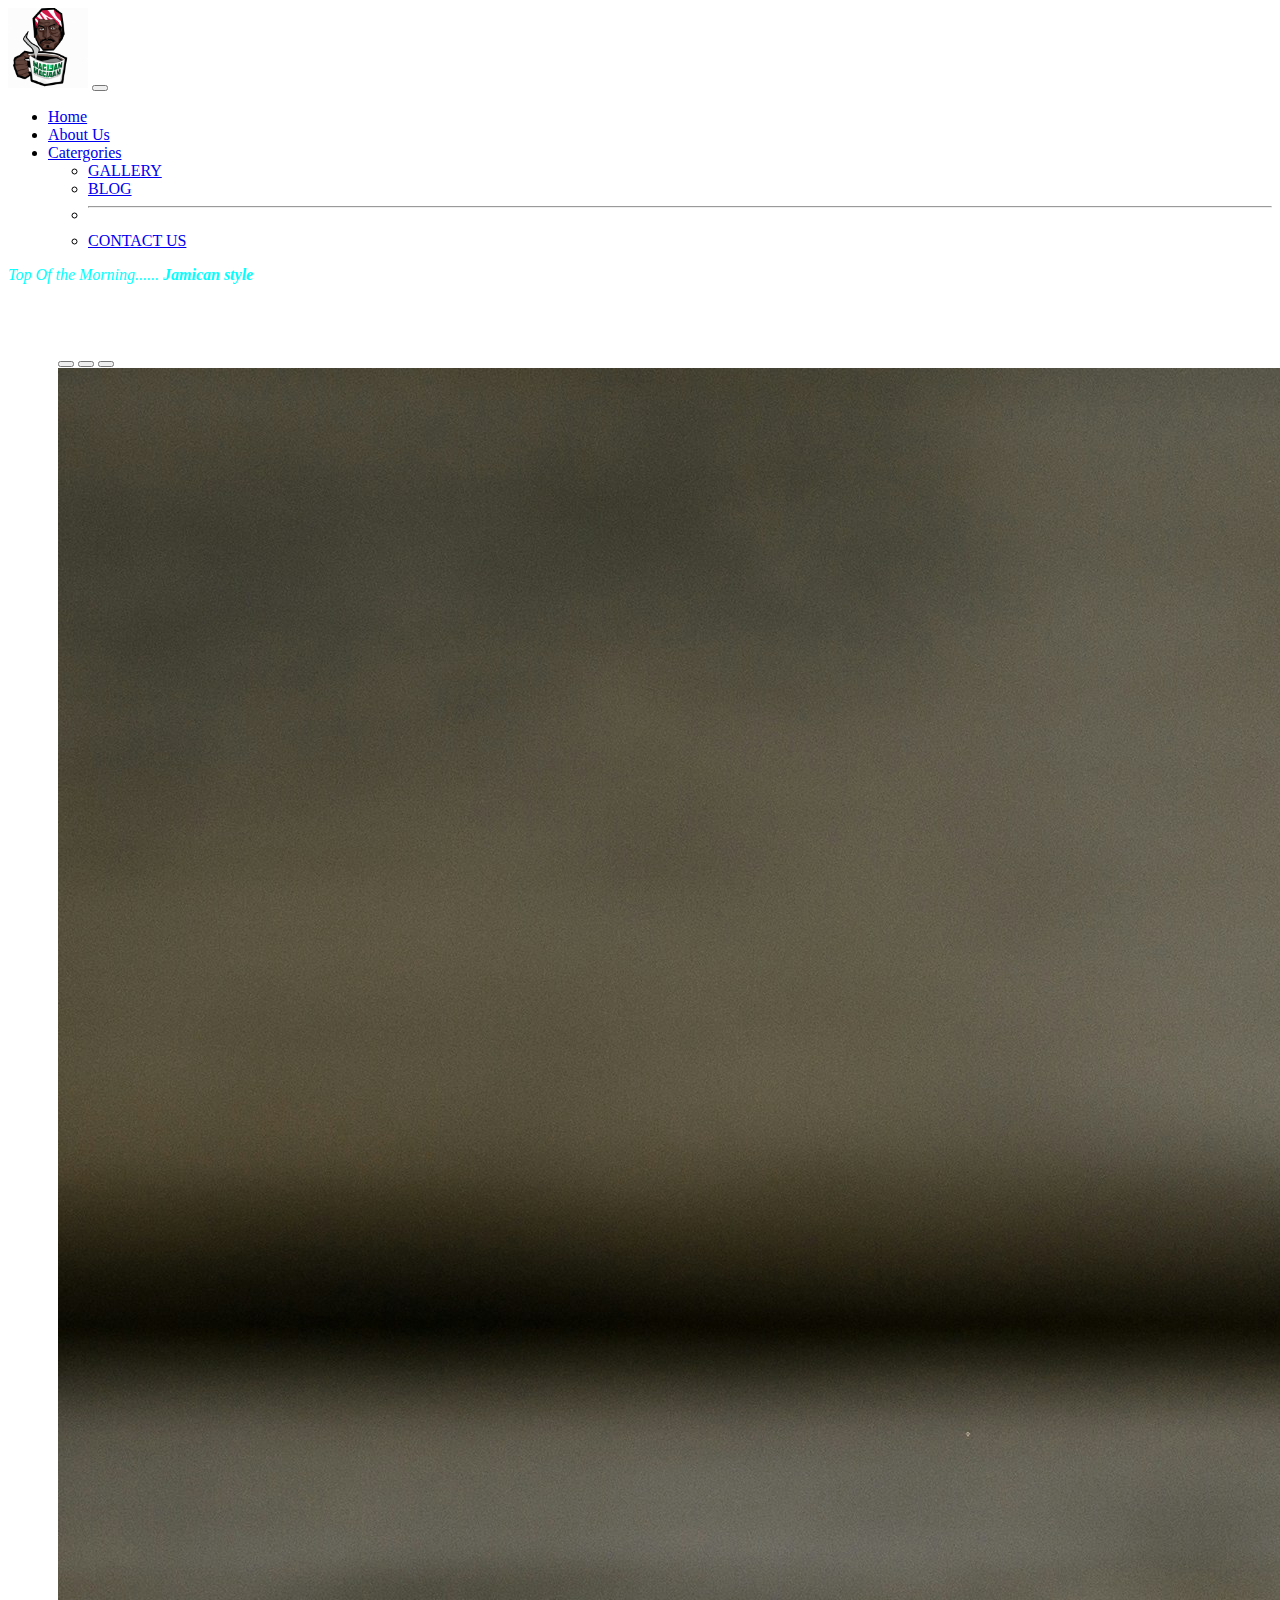
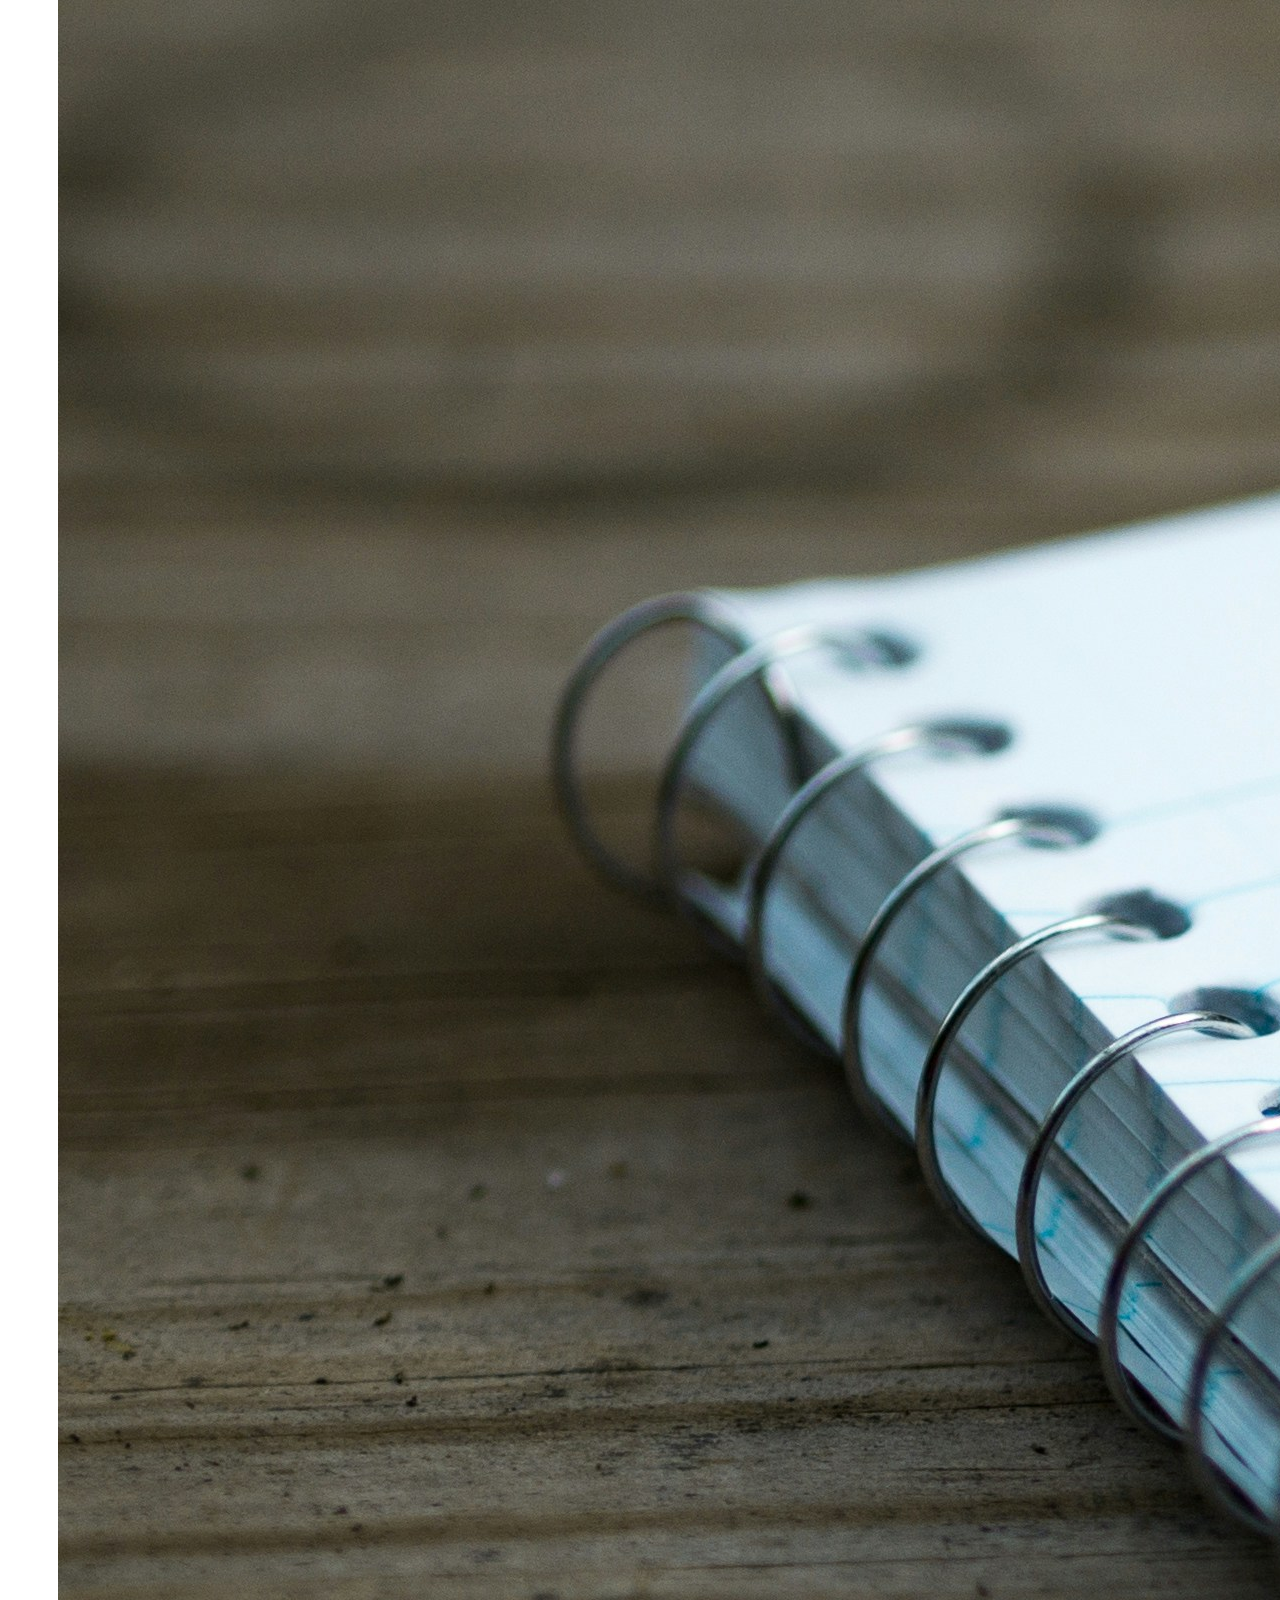
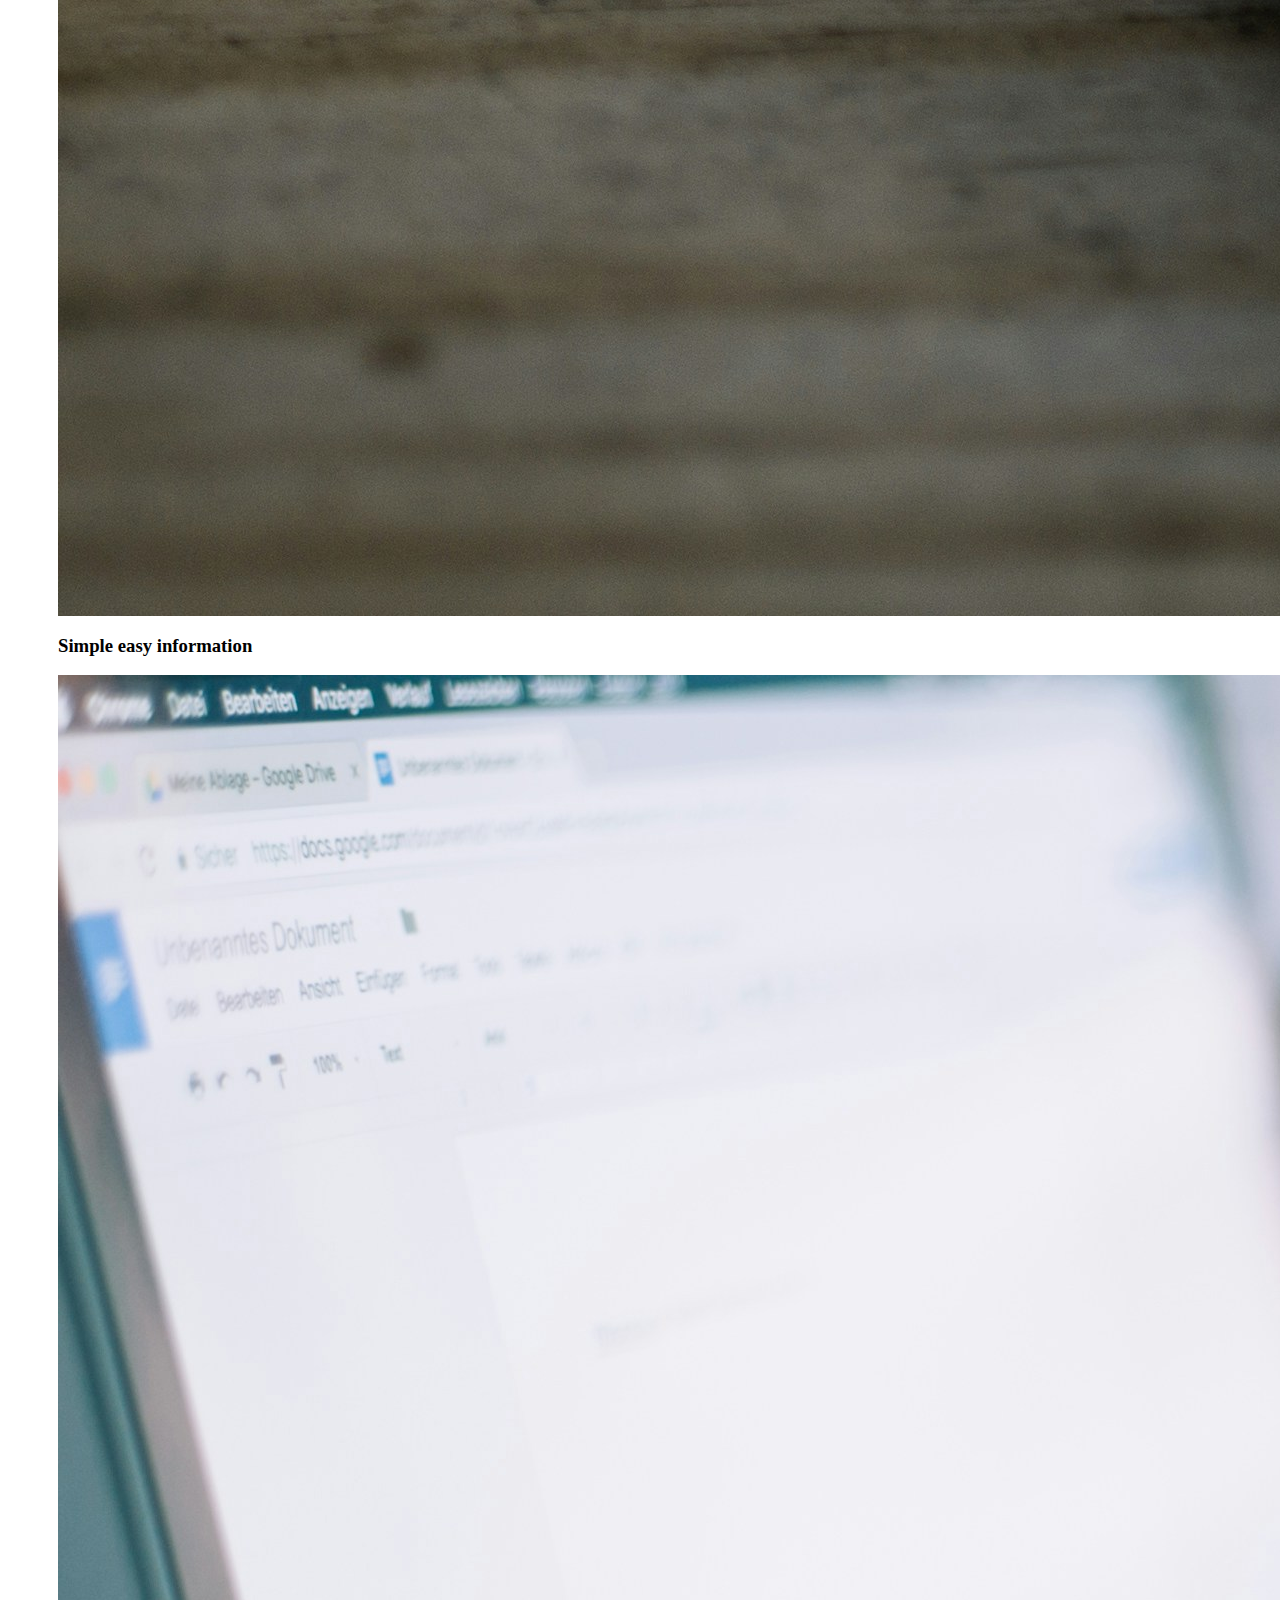
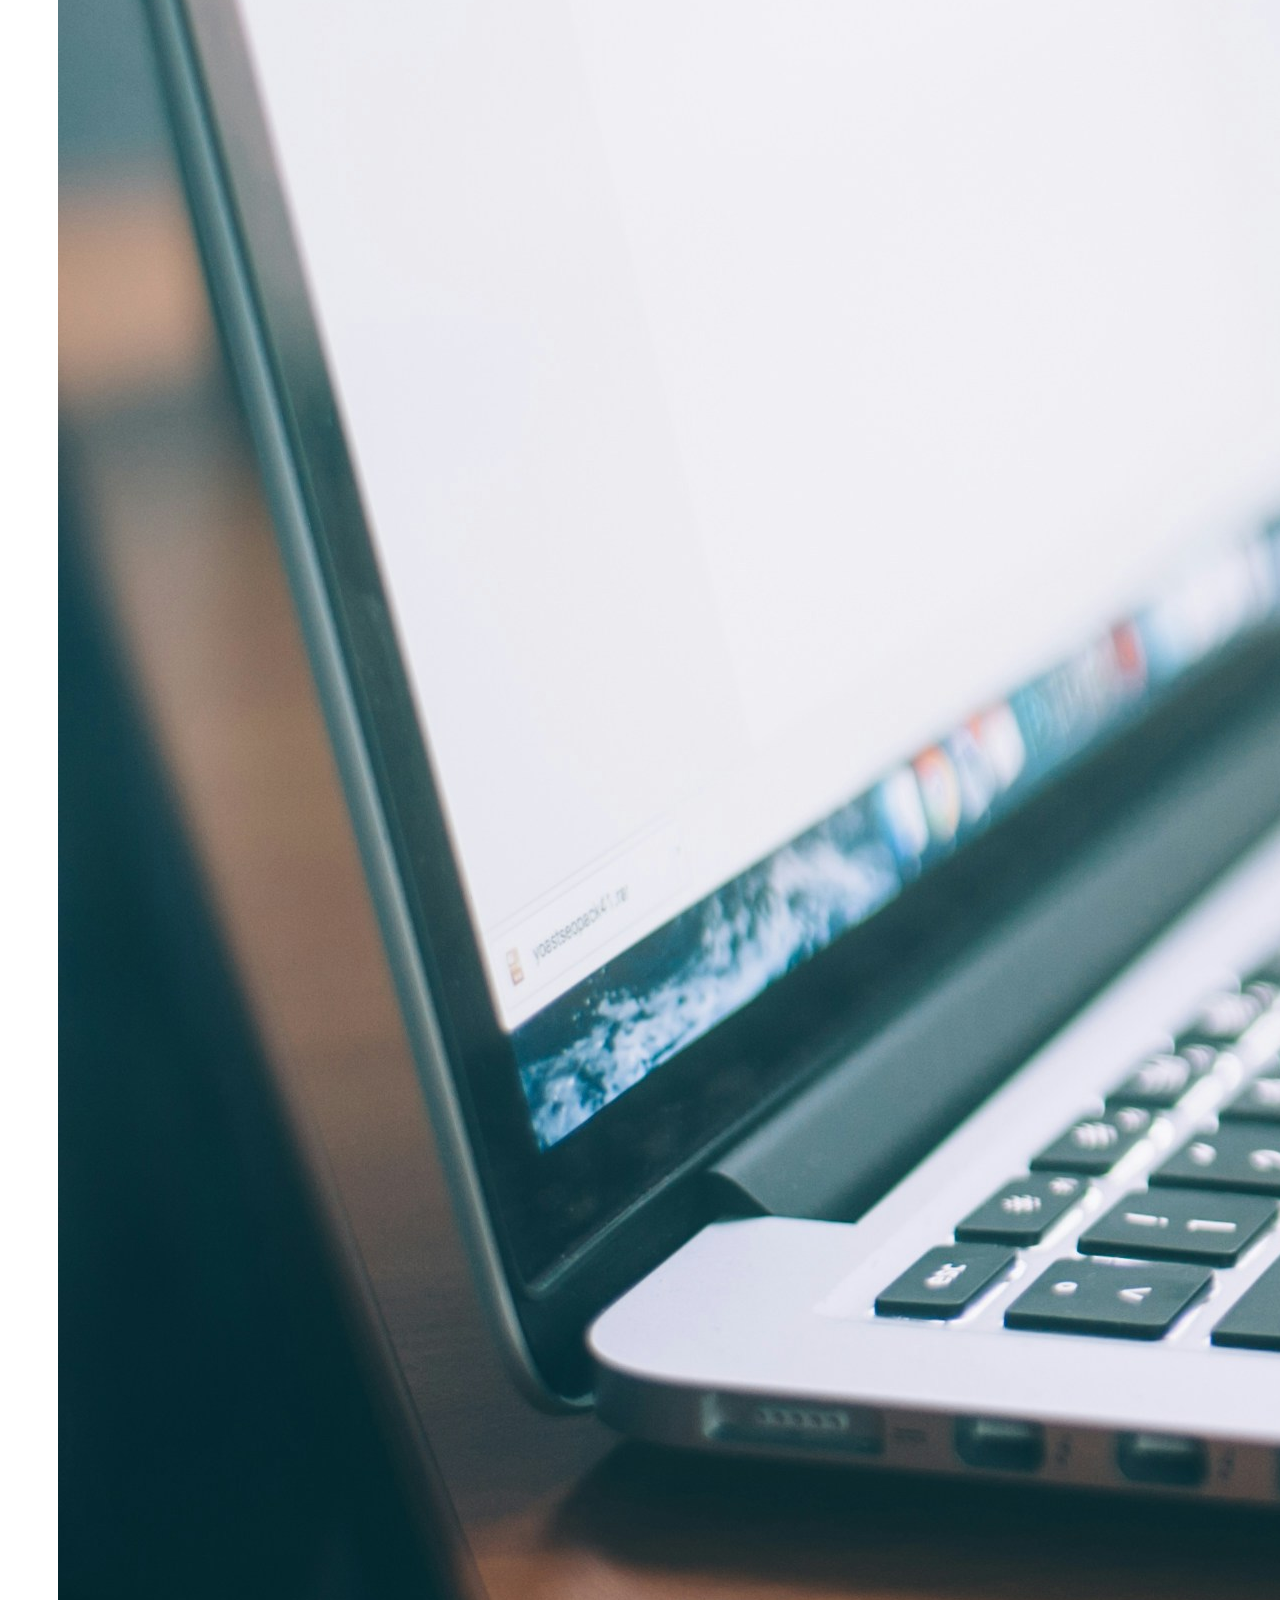
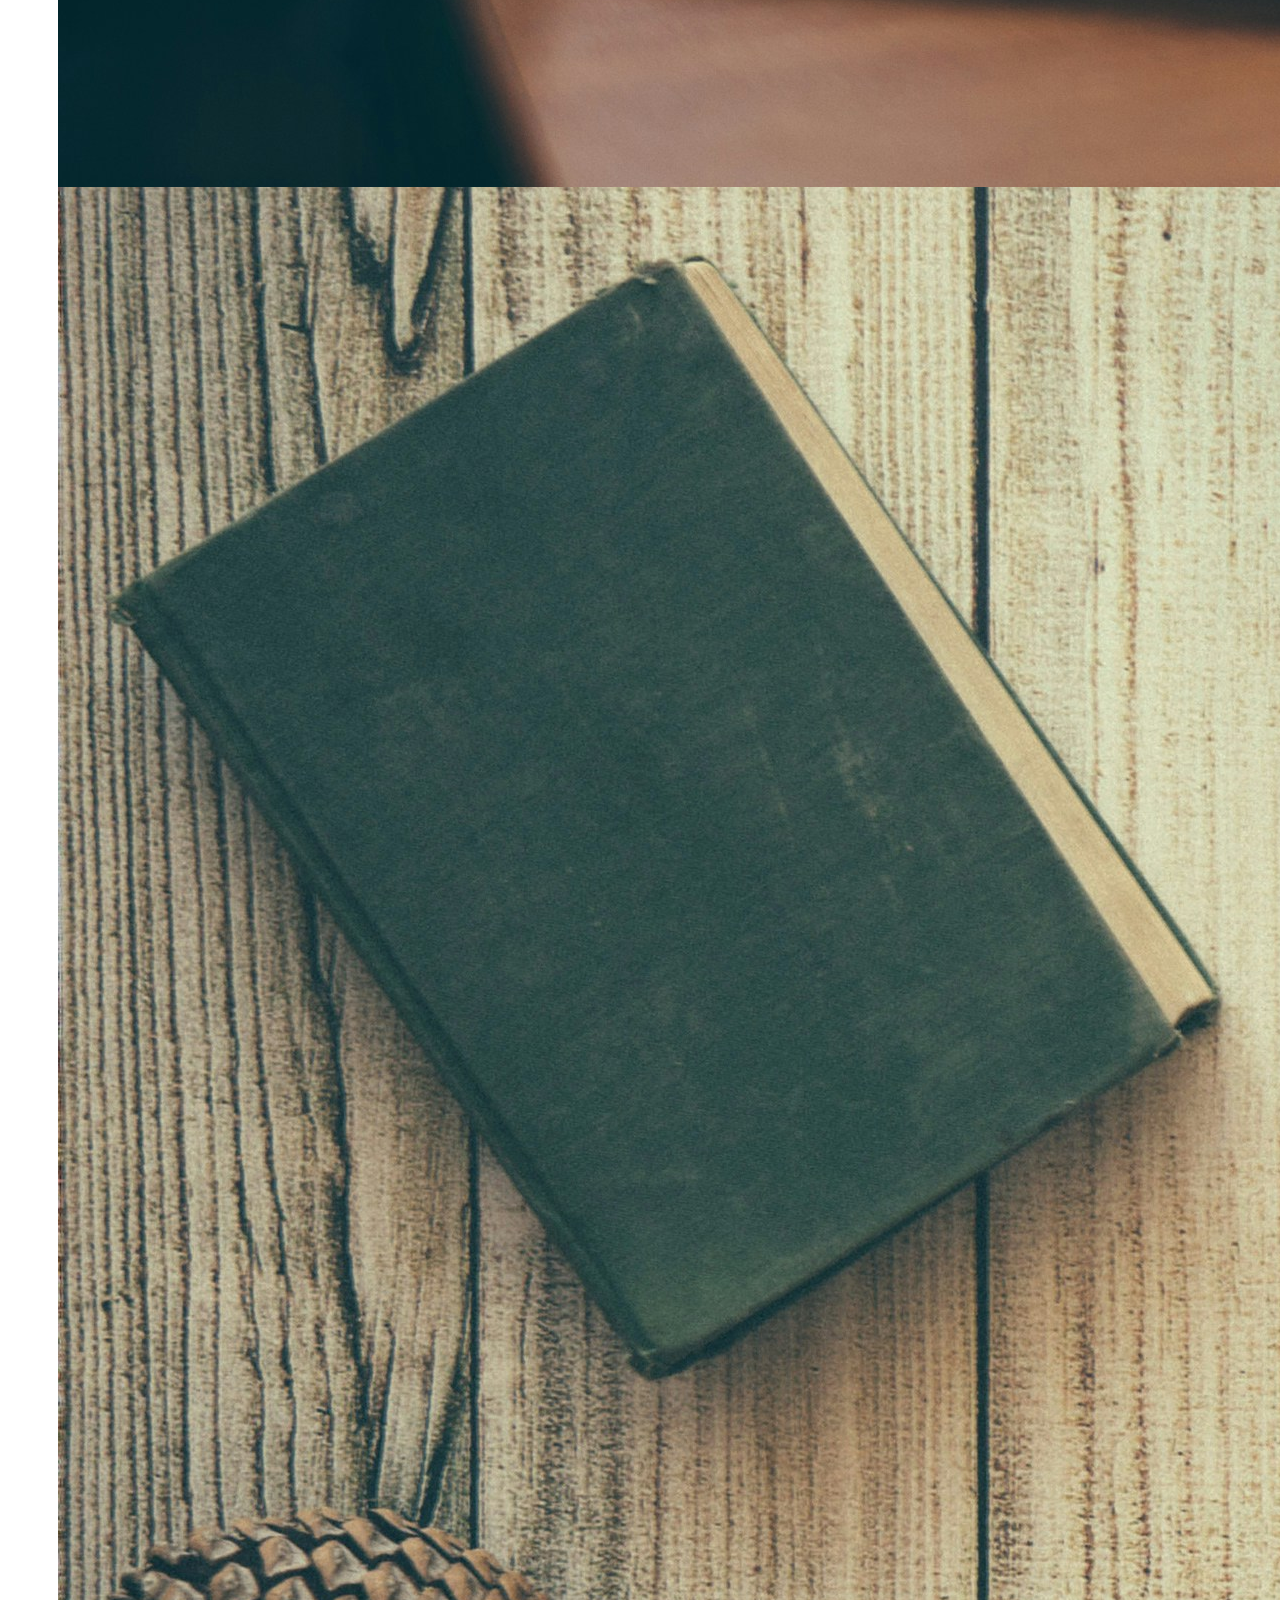
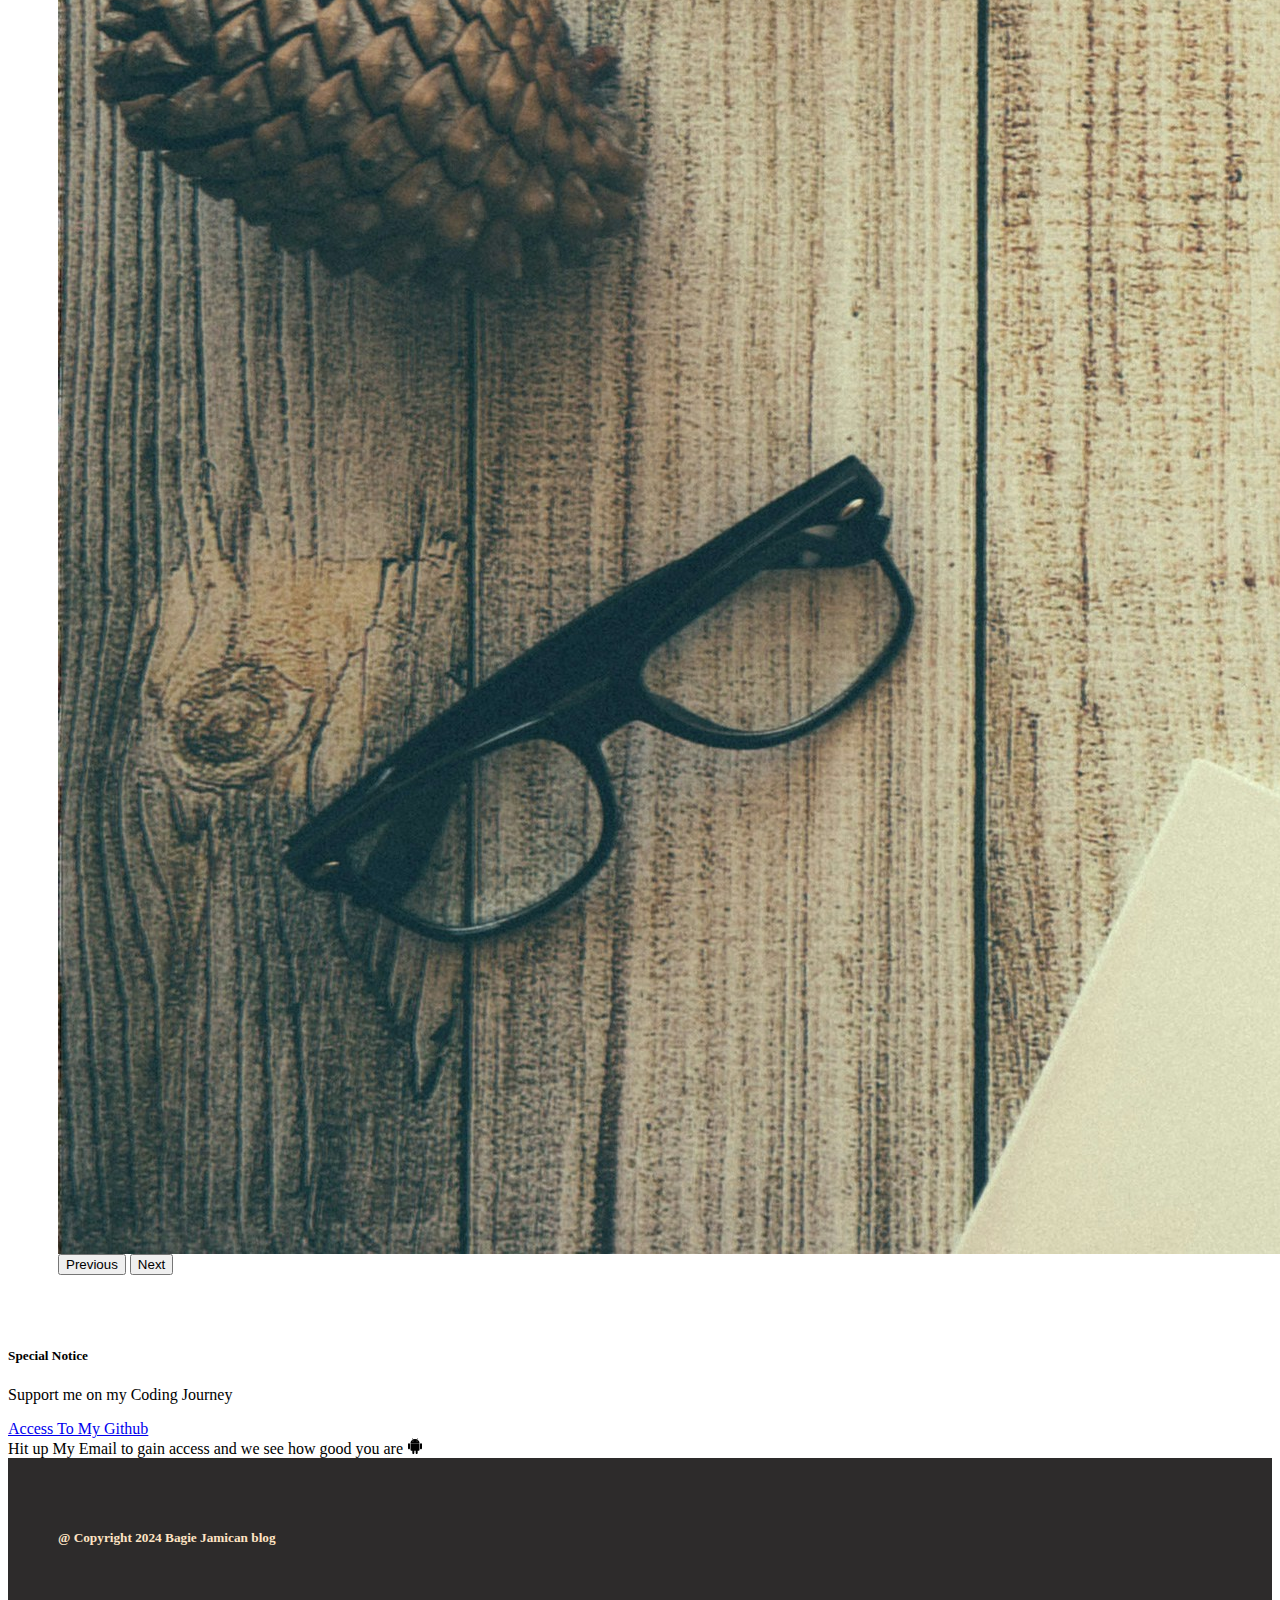
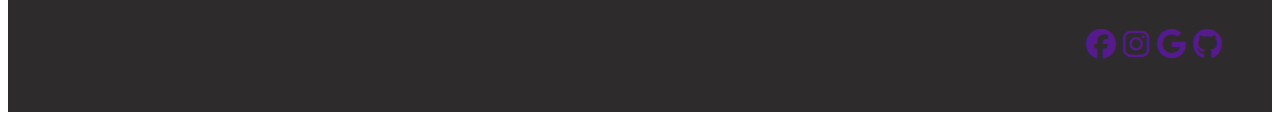
<file: index.html>
<html lang="en">

<head>
    <meta charset="UTF-8">
    <meta name="viewport" content="width=device-width, initial-scale=1.0">
    <link href="https://cdn.jsdelivr.net/npm/bootstrap@5.0.2/dist/css/bootstrap.min.css" rel="stylesheet"
        integrity="sha384-EVSTQN3/azprG1Anm3QDgpJLIm9Nao0Yz1ztcQTwFspd3yD65VohhpuuCOmLASjC" crossorigin="anonymous">
    <link rel="stylesheet" href="https://cdnjs.cloudflare.com/ajax/libs/font-awesome/6.5.1/css/all.min.css">

    <link rel="stylesheet" href="style.css">
    <title>GajaBlog Homepage</title>
</head>

<body>

    <div w3-include-html="include.html"></div>

    <nav class="navbar navbar-expand-lg navbar-dark bg-dark">
        <div class="container-fluid">
            <a class="navbar-brand" href="#"><img src="icon-1.png" height="80px" width="80px" alt="blog icon"></a>
            <button class="navbar-toggler" type="button" data-bs-toggle="collapse"
                data-bs-target="#navbarSupportedContent" aria-controls="navbarSupportedContent" aria-expanded="false"
                aria-label="Toggle navigation">
                <span class="navbar-toggler-icon"></span>
            </button>
            <div class="collapse navbar-collapse" id="navbarSupportedContent">
                <ul class="navbar-nav me-auto mb-2 mb-lg-0">
                    <li class="nav-item">
                        <a class="nav-link active" aria-current="page" href="index.html">Home</a>
                    </li>
                    <li class="nav-item">
                        <a class="nav-link" href="#">About Us</a>
                    </li>
                    <li class="nav-item dropdown">
                        <a class="nav-link dropdown-toggle" href="#" id="navbarDropdown" role="button"
                            data-bs-toggle="dropdown" aria-expanded="false">
                            Catergories
                        </a>
                        <ul class="dropdown-menu" aria-labelledby="navbarDropdown">
                            <li><a class="dropdown-item" href="gallery.html">GALLERY</a></li>
                            <li><a class="dropdown-item" href="blog.html">BLOG</a></li>
                            <li>
                                <hr class="dropdown-divider">
                            </li>
                            <li><a class="dropdown-item" href="contact.html">CONTACT US</a></li>
                        </ul>
                    </li>
                </ul>

                <p id="font"><i>Top Of the
                        Morning...... <strong>Jamican style</strong></i></p>
            </div>
        </div>
    </nav>
    <div class="container">
        <div class="row">
            <div class="col-12">
                <div id="carouselExampleIndicators" class="carousel slide" data-bs-ride="carousel">
                    <div class="carousel-indicators">
                        <button type="button" data-bs-target="#carouselExampleIndicators" data-bs-slide-to="0"
                            class="active" aria-current="true" aria-label="Slide 1"></button>
                        <button type="button" data-bs-target="#carouselExampleIndicators" data-bs-slide-to="1"
                            aria-label="Slide 2"></button>
                        <button type="button" data-bs-target="#carouselExampleIndicators" data-bs-slide-to="2"
                            aria-label="Slide 3"></button>
                    </div>
                    <div class="carousel-inner">
                        <div class="carousel-item active">
                            <img src="./images/burden.jpg" class="d-block w-100 h-auto" alt="...">
                            <h3>Simple easy information</h3>
                        </div>
                        <div class="carousel-item">
                            <img src="./images/peters.jpg" class="d-block w-100" alt="...">
                        </div>
                        <div class="carousel-item">
                            <img src="./images/retro.jpg" class="d-block w-100" alt="...">
                        </div>
                    </div>
                    <button class="carousel-control-prev" type="button" data-bs-target="#carouselExampleIndicators"
                        data-bs-slide="prev">
                        <span class="carousel-control-prev-icon" aria-hidden="true"></span>
                        <span class="visually-hidden">Previous</span>
                    </button>
                    <button class="carousel-control-next" type="button" data-bs-target="#carouselExampleIndicators"
                        data-bs-slide="next">
                        <span class="carousel-control-next-icon" aria-hidden="true"></span>
                        <span class="visually-hidden">Next</span>
                    </button>
                </div>
            </div>
        </div>


        <div class="card text-center">
            <div class="card-body">
                <h5 class="card-title">Special Notice</h5>
                <p class="card-text">Support me on my Coding Journey </p>
                <a href="https://github.com/Blacksheep256/MyfirstBlog" class="btn btn-primary">Access To My Github</a>
            </div>
            <div class="card-footer text-muted">
                Hit up My Email to gain access and we see how good you are <svg xmlns="http://www.w3.org/2000/svg"
                    width="16" height="16" fill="currentColor" class="bi bi-android2" viewBox="0 0 16 16">
                    <path
                        d="m10.213 1.471.691-1.26q.069-.124-.048-.192-.128-.057-.195.058l-.7 1.27A4.8 4.8 0 0 0 8.005.941q-1.032 0-1.956.404l-.7-1.27Q5.281-.037 5.154.02q-.117.069-.049.193l.691 1.259a4.25 4.25 0 0 0-1.673 1.476A3.7 3.7 0 0 0 3.5 5.02h9q0-1.125-.623-2.072a4.27 4.27 0 0 0-1.664-1.476ZM6.22 3.303a.37.37 0 0 1-.267.11.35.35 0 0 1-.263-.11.37.37 0 0 1-.107-.264.37.37 0 0 1 .107-.265.35.35 0 0 1 .263-.11q.155 0 .267.11a.36.36 0 0 1 .112.265.36.36 0 0 1-.112.264m4.101 0a.35.35 0 0 1-.262.11.37.37 0 0 1-.268-.11.36.36 0 0 1-.112-.264q0-.154.112-.265a.37.37 0 0 1 .268-.11q.155 0 .262.11a.37.37 0 0 1 .107.265q0 .153-.107.264M3.5 11.77q0 .441.311.75.311.306.76.307h.758l.01 2.182q0 .414.292.703a.96.96 0 0 0 .7.288.97.97 0 0 0 .71-.288.95.95 0 0 0 .292-.703v-2.182h1.343v2.182q0 .414.292.703a.97.97 0 0 0 .71.288.97.97 0 0 0 .71-.288.95.95 0 0 0 .292-.703v-2.182h.76q.436 0 .749-.308.31-.307.311-.75V5.365h-9zm10.495-6.587a.98.98 0 0 0-.702.278.9.9 0 0 0-.293.685v4.063q0 .406.293.69a.97.97 0 0 0 .702.284q.42 0 .712-.284a.92.92 0 0 0 .293-.69V6.146a.9.9 0 0 0-.293-.685 1 1 0 0 0-.712-.278m-12.702.283a1 1 0 0 1 .712-.283q.41 0 .702.283a.9.9 0 0 1 .293.68v4.063a.93.93 0 0 1-.288.69.97.97 0 0 1-.707.284 1 1 0 0 1-.712-.284.92.92 0 0 1-.293-.69V6.146q0-.396.293-.68" />
                </svg>
            </div>
        </div>
        <div class="footer">
            <div class="row">
                <div class="col" id="col">
                    <h5 id="footer1">
                        @ Copyright 2024 Bagie Jamican blog
                    </h5>
                </div>
                <div class="col" id="colo">
                    <a href=""><i class="fa-brands fa-facebook"></i></a>
                    <a href=""><i class="fa-brands fa-instagram"></i></a>
                    <a href=""><i class="fa-brands fa-google"></i></a>
                    <a href=""><i class="fa-brands fa-github"></i></a>
                </div>
            </div>
        </div>


        <script src="https://cdn.jsdelivr.net/npm/bootstrap@5.0.2/dist/js/bootstrap.bundle.min.js"
            integrity="sha384-MrcW6ZMFYlzcLA8Nl+NtUVF0sA7MsXsP1UyJoMp4YLEuNSfAP+JcXn/tWtIaxVXM"
            crossorigin="anonymous"></script>
</body>

</html>
</file>
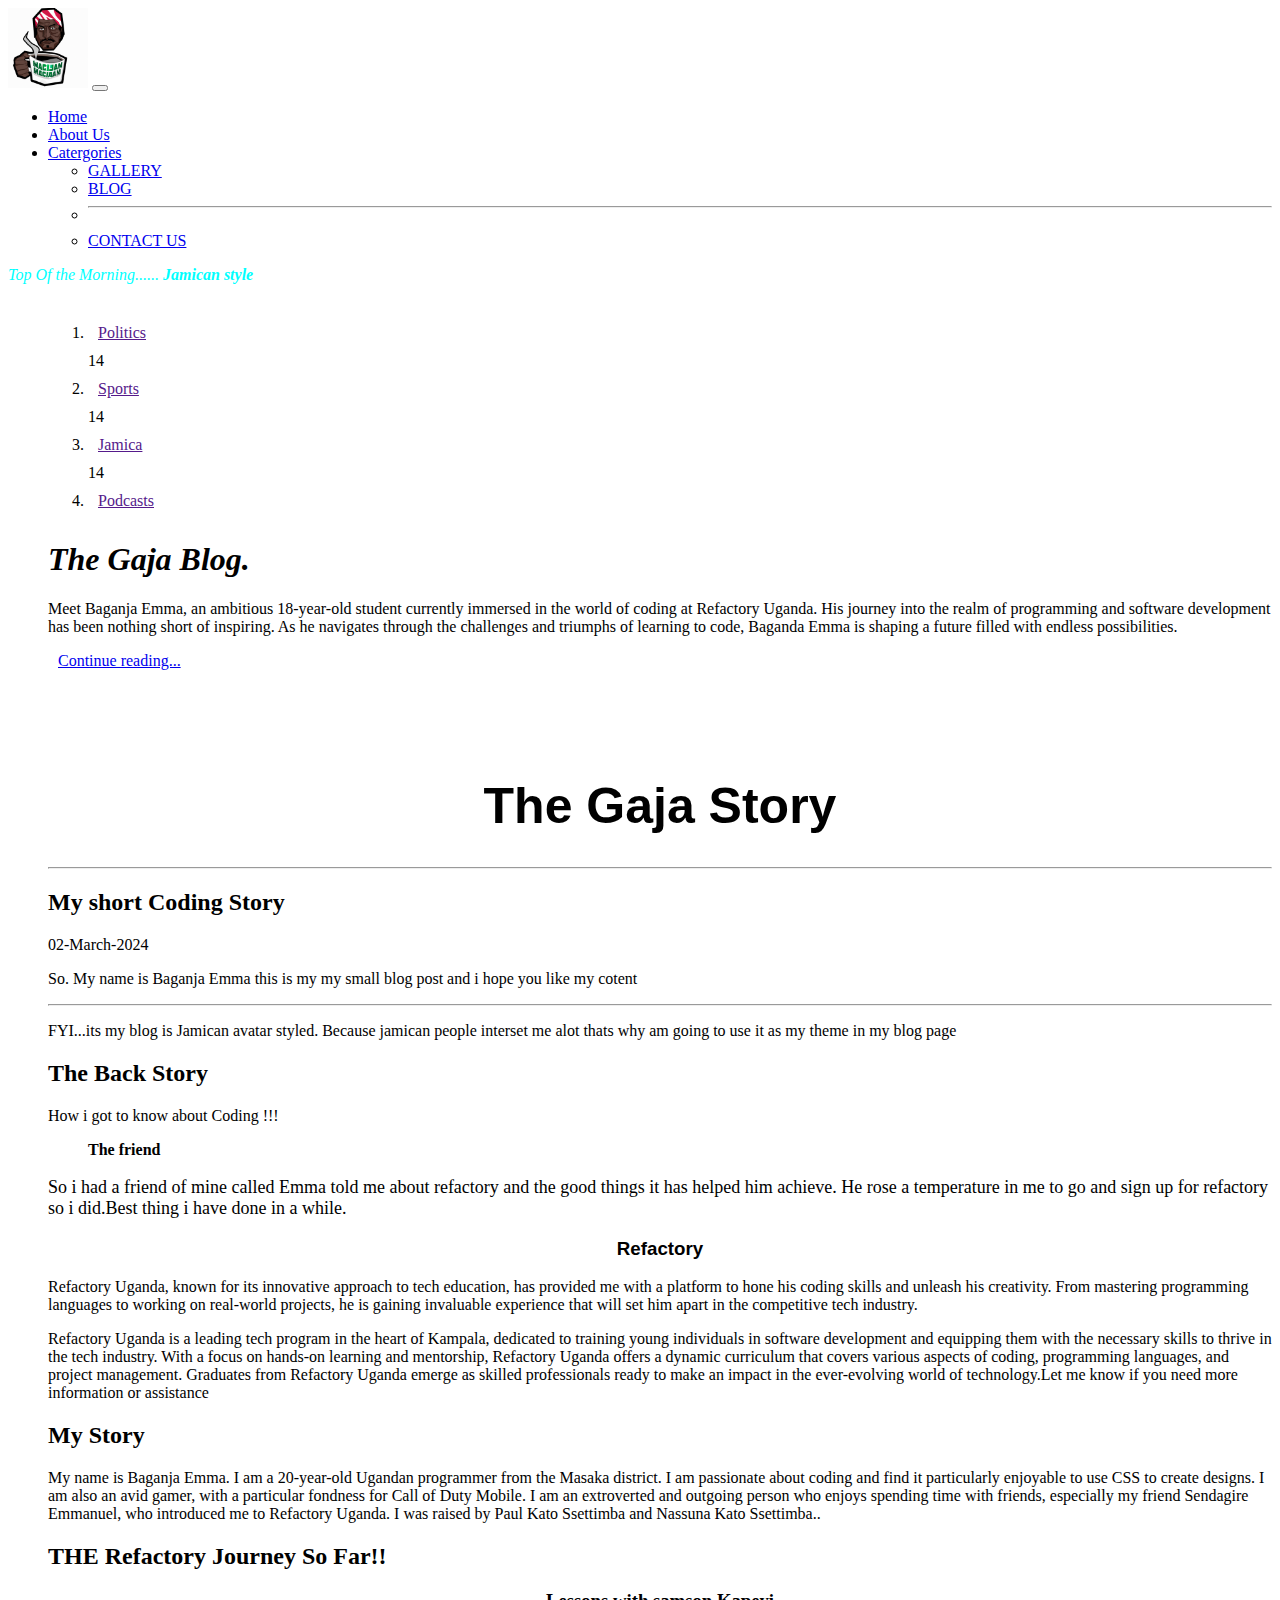
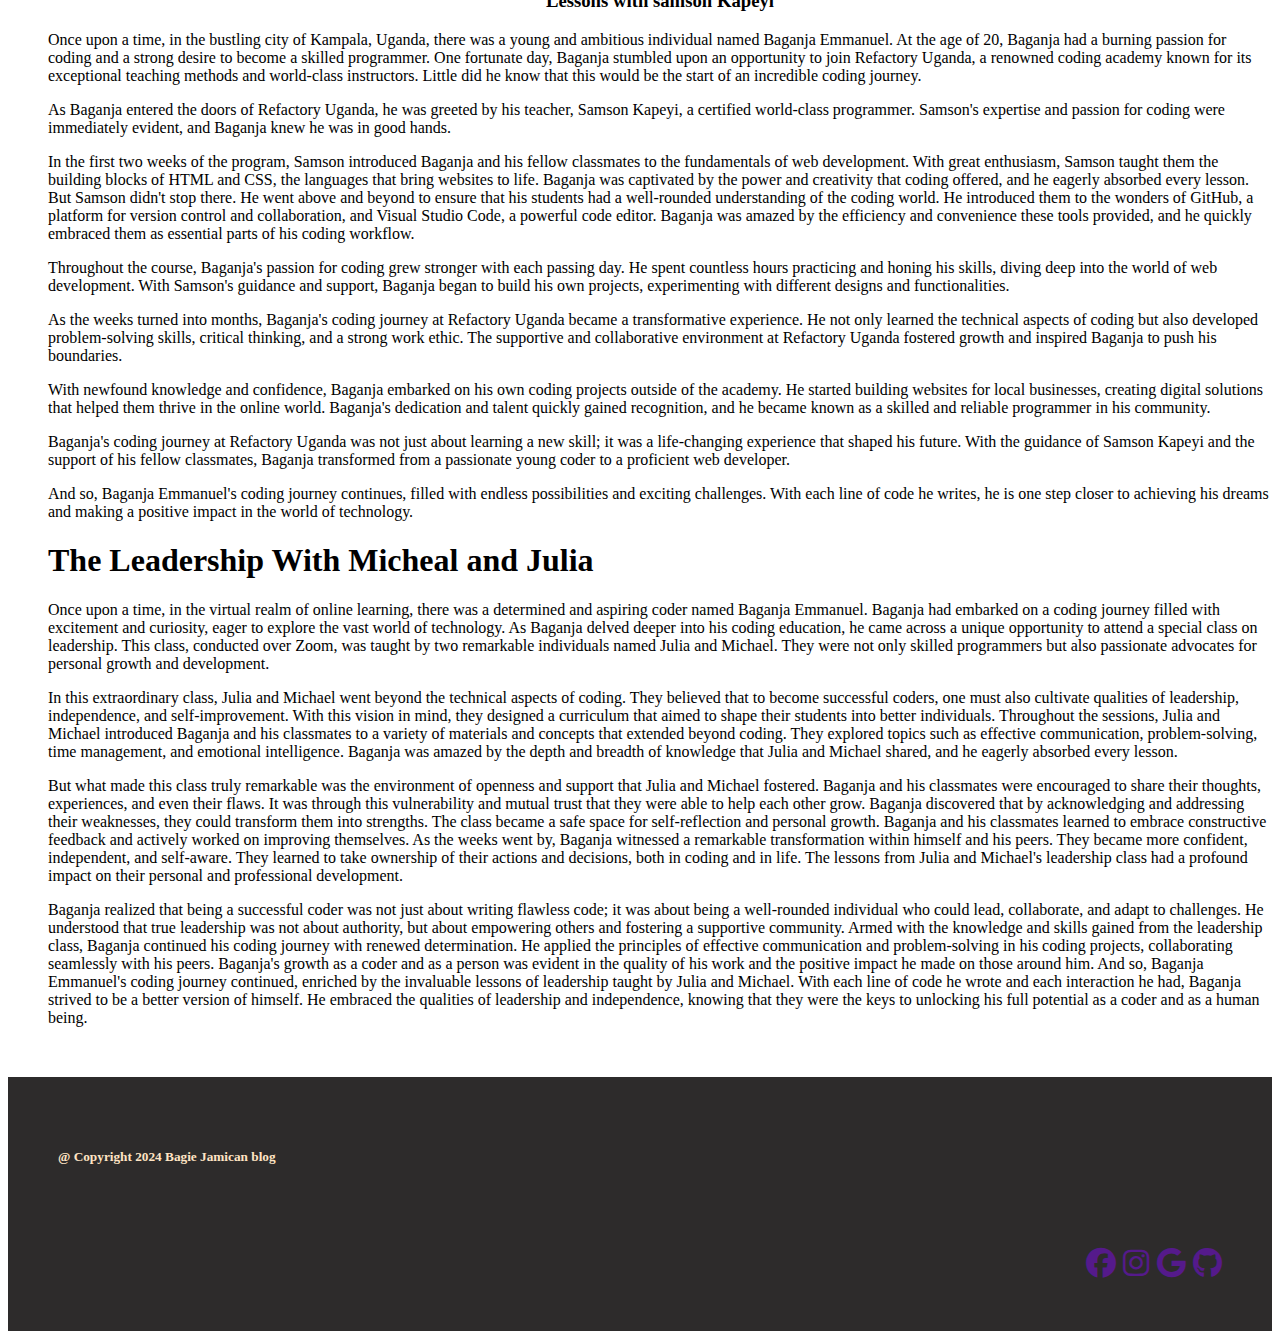
<file: blog.html>
<html lang="en">

<head>
    <meta charset="UTF-8">
    <meta name="viewport" content="width=device-width, initial-scale=1.0">
    <link href="https://cdn.jsdelivr.net/npm/bootstrap@5.0.2/dist/css/bootstrap.min.css" rel="stylesheet"
        integrity="sha384-EVSTQN3/azprG1Anm3QDgpJLIm9Nao0Yz1ztcQTwFspd3yD65VohhpuuCOmLASjC" crossorigin="anonymous">
    <link rel="stylesheet" href="https://cdnjs.cloudflare.com/ajax/libs/font-awesome/6.5.1/css/all.min.css">

    <link rel="stylesheet" href="style.css">
    <title>My GajaBlog </title>
</head>

<body>
    <div w3-include-html="include.html"></div>

    <nav class="navbar navbar-expand-lg navbar-dark bg-dark">
        <div class="container-fluid">
            <a class="navbar-brand" href="#"><img src="icon-1.png" height="80px" width="80px" alt="blog icon"></a>
            <button class="navbar-toggler" type="button" data-bs-toggle="collapse"
                data-bs-target="#navbarSupportedContent" aria-controls="navbarSupportedContent" aria-expanded="false"
                aria-label="Toggle navigation">
                <span class="navbar-toggler-icon"></span>
            </button>
            <div class="collapse navbar-collapse" id="navbarSupportedContent">
                <ul class="navbar-nav me-auto mb-2 mb-lg-0">
                    <li class="nav-item">
                        <a class="nav-link active" aria-current="page" href="index.html">Home</a>
                    </li>
                    <li class="nav-item">
                        <a class="nav-link" href="#">About Us</a>
                    </li>
                    <li class="nav-item dropdown">
                        <a class="nav-link dropdown-toggle" href="#" id="navbarDropdown" role="button"
                            data-bs-toggle="dropdown" aria-expanded="false">
                            Catergories
                        </a>
                        <ul class="dropdown-menu" aria-labelledby="navbarDropdown">
                            <li><a class="dropdown-item" href="gallery.html">GALLERY</a></li>
                            <li><a class="dropdown-item" href="blog.html">BLOG</a></li>
                            <li>
                                <hr class="dropdown-divider">
                            </li>
                            <li><a class="dropdown-item" href="contact.html">CONTACT US</a></li>
                        </ul>
                    </li>
                </ul>

                <p id="font"><i>Top Of the Morning...... <strong>Jamican style</strong></i></p>
            </div>
        </div>
    </nav>
    <div class="container" id="op">
        <div class="row">
            <div class="col-sm-3">
                <ol class="list-group list-group-numbered">
                    <li class="list-group-item d-flex justify-content-between align-items-start">
                        <div class="ms-1 me-auto">
                            <div class="fw-bold"><a href="">Politics</div></a>

                        </div>
                        <span class="badge text-bg-primary rounded-pill">14</span>
                    </li>
                    <li class="list-group-item d-flex justify-content-between align-items-start">
                        <div class="ms-2 me-auto">
                            <div class="fw-bold"><a href="">Sports</div></a>

                        </div>
                        <span class="badge text-bg-primary rounded-pill">14</span>
                    </li>
                    <li class="list-group-item d-flex justify-content-between align-items-start">
                        <div class="ms-2 me-auto">
                            <div class="fw-bold"><a href="">Jamica</div></a>

                        </div>
                        <span class="badge text-bg-primary rounded-pill">14</span>
                    </li>
                    <li class="list-group-item d-flex justify-content-between align-items-start">
                        <div class="ms-2 me-auto">
                            <div class="fw-bold"><a href="">Podcasts</div></a>

                        </div>

                </ol>
            </div>
            <div class="col-sm-9">
                <div class="p-4 p-md-5 mb-4 text-white rounded bg-dark">
                    <div class="col-md-6 px-0">
                        <h1 class="display-4 fst-italic"><I> The Gaja Blog.</I></h1>
                        <p class="lead my-3">Meet Baganja Emma, an ambitious 18-year-old student currently immersed in
                            the world of coding at Refactory Uganda. His journey into the realm of programming and
                            software development has been nothing short of inspiring. As he navigates through the
                            challenges and triumphs of learning to code, Baganda Emma is shaping a future filled with
                            endless possibilities.</p>
                        <p class="lead mb-0"><a href="#" class="text-white fw-bold">Continue reading...</a></p>

                    </div>
                </div>
                <p>&nbsp;</p>
                <h5 id="h5">The Gaja Story</h5>
                <hr>
                <article class="blog-post">
                    <h2 class="blog-post-title">My short Coding Story</h2>
                    <p class="blog-post-meta">02-March-2024</p>

                    <p>So. My name is Baganja Emma this is my my small blog post and i hope you like my cotent</p>
                    <hr>
                    <p>FYI...its my blog is Jamican avatar styled. Because jamican people interset me alot thats why am
                        going to use it as my theme in my blog page</p>
                    <h2>The Back Story</h2>
                    <p>How i got to know about Coding !!!</p>
                    <blockquote class="blockquote">
                        <p><strong>The friend</strong></p>
                    </blockquote>
                    <p style="font-size: large;">So i had a friend of mine called Emma told me about refactory and the
                        good things it has helped
                        him achieve.
                        He rose a temperature in me to go and sign up for refactory so i did.Best thing i have done in a
                        while. </p>
                    <center>
                        <h3
                            style="font-family: 'Lucida Sans', 'Lucida Sans Regular', 'Lucida Grande', 'Lucida Sans Unicode', Geneva, Verdana, sans-serif;">
                            Refactory</h3>
                    </center>
                    <p>Refactory Uganda, known for its innovative approach to tech education, has provided me with a
                        platform to hone his coding skills and unleash his creativity. From mastering programming
                        languages to working on real-world projects, he is gaining invaluable experience that will set
                        him apart in the competitive tech industry.</p>
                    <p>Refactory Uganda is a leading tech program in the heart of Kampala, dedicated to training young
                        individuals in software development and equipping them with the necessary skills to thrive in
                        the tech industry. With a focus on hands-on learning and mentorship, Refactory Uganda offers a
                        dynamic curriculum that covers various aspects of coding, programming languages, and project
                        management. Graduates from Refactory Uganda emerge as skilled professionals ready to make an
                        impact in the ever-evolving world of technology.Let me know if you need more information or
                        assistance</p>




                    <h2>My Story </h2>


                    <p>My name is Baganja Emma. I am a 20-year-old Ugandan programmer from the Masaka district. I am
                        passionate about coding and find it particularly enjoyable to use CSS to create designs. I am
                        also an avid gamer, with a particular fondness for Call of Duty Mobile. I am an extroverted and
                        outgoing person who enjoys spending time with friends, especially my friend Sendagire Emmanuel,
                        who introduced me to Refactory Uganda. I was raised by Paul Kato Ssettimba and Nassuna Kato
                        Ssettimba..</p>

                    <h2>THE Refactory Journey So Far!!</h2>
                    <h3>
                        <CENter>Lessons with samson Kapeyi</CENter>
                    </h3>
                    <p>Once upon a time, in the bustling city of Kampala, Uganda, there was a young and ambitious
                        individual named Baganja Emmanuel. At the age of 20, Baganja had a burning passion for coding
                        and a strong desire to become a skilled programmer.

                        One fortunate day, Baganja stumbled upon an opportunity to join Refactory Uganda, a renowned
                        coding academy known for its exceptional teaching methods and world-class instructors. Little
                        did he know that this would be the start of an incredible coding journey.</p>

                    <p>As Baganja entered the doors of Refactory Uganda, he was greeted by his teacher, Samson Kapeyi,
                        a certified world-class programmer. Samson's expertise and passion for coding were immediately
                        evident, and Baganja knew he was in good hands.</p>

                    <p> In the first two weeks of the program, Samson introduced Baganja and his fellow classmates to
                        the fundamentals of web development. With great enthusiasm, Samson taught them the building
                        blocks of HTML and CSS, the languages that bring websites to life. Baganja was captivated by the
                        power and creativity that coding offered, and he eagerly absorbed every lesson.

                        But Samson didn't stop there. He went above and beyond to ensure that his students had a
                        well-rounded understanding of the coding world. He introduced them to the wonders of GitHub, a
                        platform for version control and collaboration, and Visual Studio Code, a powerful code editor.
                        Baganja was amazed by the efficiency and convenience these tools provided, and he quickly
                        embraced them as essential parts of his coding workflow.</p>

                    <p> Throughout the course, Baganja's passion for coding grew stronger with each passing day. He
                        spent countless hours practicing and honing his skills, diving deep into the world of web
                        development. With Samson's guidance and support, Baganja began to build his own projects,
                        experimenting with different designs and functionalities.</p>

                    <p> As the weeks turned into months, Baganja's coding journey at Refactory Uganda became a
                        transformative experience. He not only learned the technical aspects of coding but also
                        developed problem-solving skills, critical thinking, and a strong work ethic. The supportive and
                        collaborative environment at Refactory Uganda fostered growth and inspired Baganja to push his
                        boundaries.</p>

                    <p>With newfound knowledge and confidence, Baganja embarked on his own coding projects outside of
                        the academy. He started building websites for local businesses, creating digital solutions that
                        helped them thrive in the online world. Baganja's dedication and talent quickly gained
                        recognition, and he became known as a skilled and reliable programmer in his community.</p>

                    <p> Baganja's coding journey at Refactory Uganda was not just about learning a new skill; it was a
                        life-changing experience that shaped his future. With the guidance of Samson Kapeyi and the
                        support of his fellow classmates, Baganja transformed from a passionate young coder to a
                        proficient web developer.</p>

                    <p>And so, Baganja Emmanuel's coding journey continues, filled with endless possibilities and
                        exciting challenges. With each line of code he writes, he is one step closer to achieving his
                        dreams and making a positive impact in the world of technology.</p>


                    <h1>The Leadership With Micheal and Julia</h1>

                    <p>Once upon a time, in the virtual realm of online learning, there was a determined and aspiring
                        coder
                        named Baganja Emmanuel. Baganja had embarked on a coding journey filled with excitement and
                        curiosity, eager to explore the vast world of technology.

                        As Baganja delved deeper into his coding education, he came across a unique opportunity to
                        attend a
                        special class on leadership. This class, conducted over Zoom, was taught by two remarkable
                        individuals named Julia and Michael. They were not only skilled programmers but also passionate
                        advocates for personal growth and development.</p>

                    <p>In this extraordinary class, Julia and Michael went beyond the technical aspects of coding. They
                        believed that to become successful coders, one must also cultivate qualities of leadership,
                        independence, and self-improvement. With this vision in mind, they designed a curriculum that
                        aimed
                        to shape their students into better individuals.

                        Throughout the sessions, Julia and Michael introduced Baganja and his classmates to a variety of
                        materials and concepts that extended beyond coding. They explored topics such as effective
                        communication, problem-solving, time management, and emotional intelligence. Baganja was amazed
                        by
                        the depth and breadth of knowledge that Julia and Michael shared, and he eagerly absorbed every
                        lesson.</p>

                    <p> But what made this class truly remarkable was the environment of openness and support that Julia
                        and
                        Michael fostered. Baganja and his classmates were encouraged to share their thoughts,
                        experiences,
                        and even their flaws. It was through this vulnerability and mutual trust that they were able to
                        help
                        each other grow.

                        Baganja discovered that by acknowledging and addressing their weaknesses, they could transform
                        them
                        into strengths. The class became a safe space for self-reflection and personal growth. Baganja
                        and
                        his classmates learned to embrace constructive feedback and actively worked on improving
                        themselves.

                        As the weeks went by, Baganja witnessed a remarkable transformation within himself and his
                        peers.
                        They became more confident, independent, and self-aware. They learned to take ownership of their
                        actions and decisions, both in coding and in life. The lessons from Julia and Michael's
                        leadership
                        class had a profound impact on their personal and professional development.</p>

                    <p> Baganja realized that being a successful coder was not just about writing flawless code; it was
                        about being a well-rounded individual who could lead, collaborate, and adapt to challenges. He
                        understood that true leadership was not about authority, but about empowering others and
                        fostering a
                        supportive community.

                        Armed with the knowledge and skills gained from the leadership class, Baganja continued his
                        coding
                        journey with renewed determination. He applied the principles of effective communication and
                        problem-solving in his coding projects, collaborating seamlessly with his peers. Baganja's
                        growth as
                        a coder and as a person was evident in the quality of his work and the positive impact he made
                        on
                        those around him.

                        And so, Baganja Emmanuel's coding journey continued, enriched by the invaluable lessons of
                        leadership taught by Julia and Michael. With each line of code he wrote and each interaction he
                        had,
                        Baganja strived to be a better version of himself. He embraced the qualities of leadership and
                        independence, knowing that they were the keys to unlocking his full potential as a coder and as
                        a
                        human being.</p>

                </article>
            </div>
        </div>
    </div>
    <div class="footer">
        <div class="row">
            <div class="col" id="col">
                <h5 id="footer1">
                    @ Copyright 2024 Bagie Jamican blog
                </h5>
            </div>
            <div class="col" id="colo">
                <a href=""><i class="fa-brands fa-facebook"></i></a>
                <a href=""><i class="fa-brands fa-instagram"></i></a>
                <a href=""><i class="fa-brands fa-google"></i></a>
                <a href=""><i class="fa-brands fa-github"></i></a>
            </div>
        </div>
    </div>


    <script src="https://cdn.jsdelivr.net/npm/bootstrap@5.0.2/dist/js/bootstrap.bundle.min.js"
        integrity="sha384-MrcW6ZMFYlzcLA8Nl+NtUVF0sA7MsXsP1UyJoMp4YLEuNSfAP+JcXn/tWtIaxVXM"
        crossorigin="anonymous"></script>
</body>
</file>
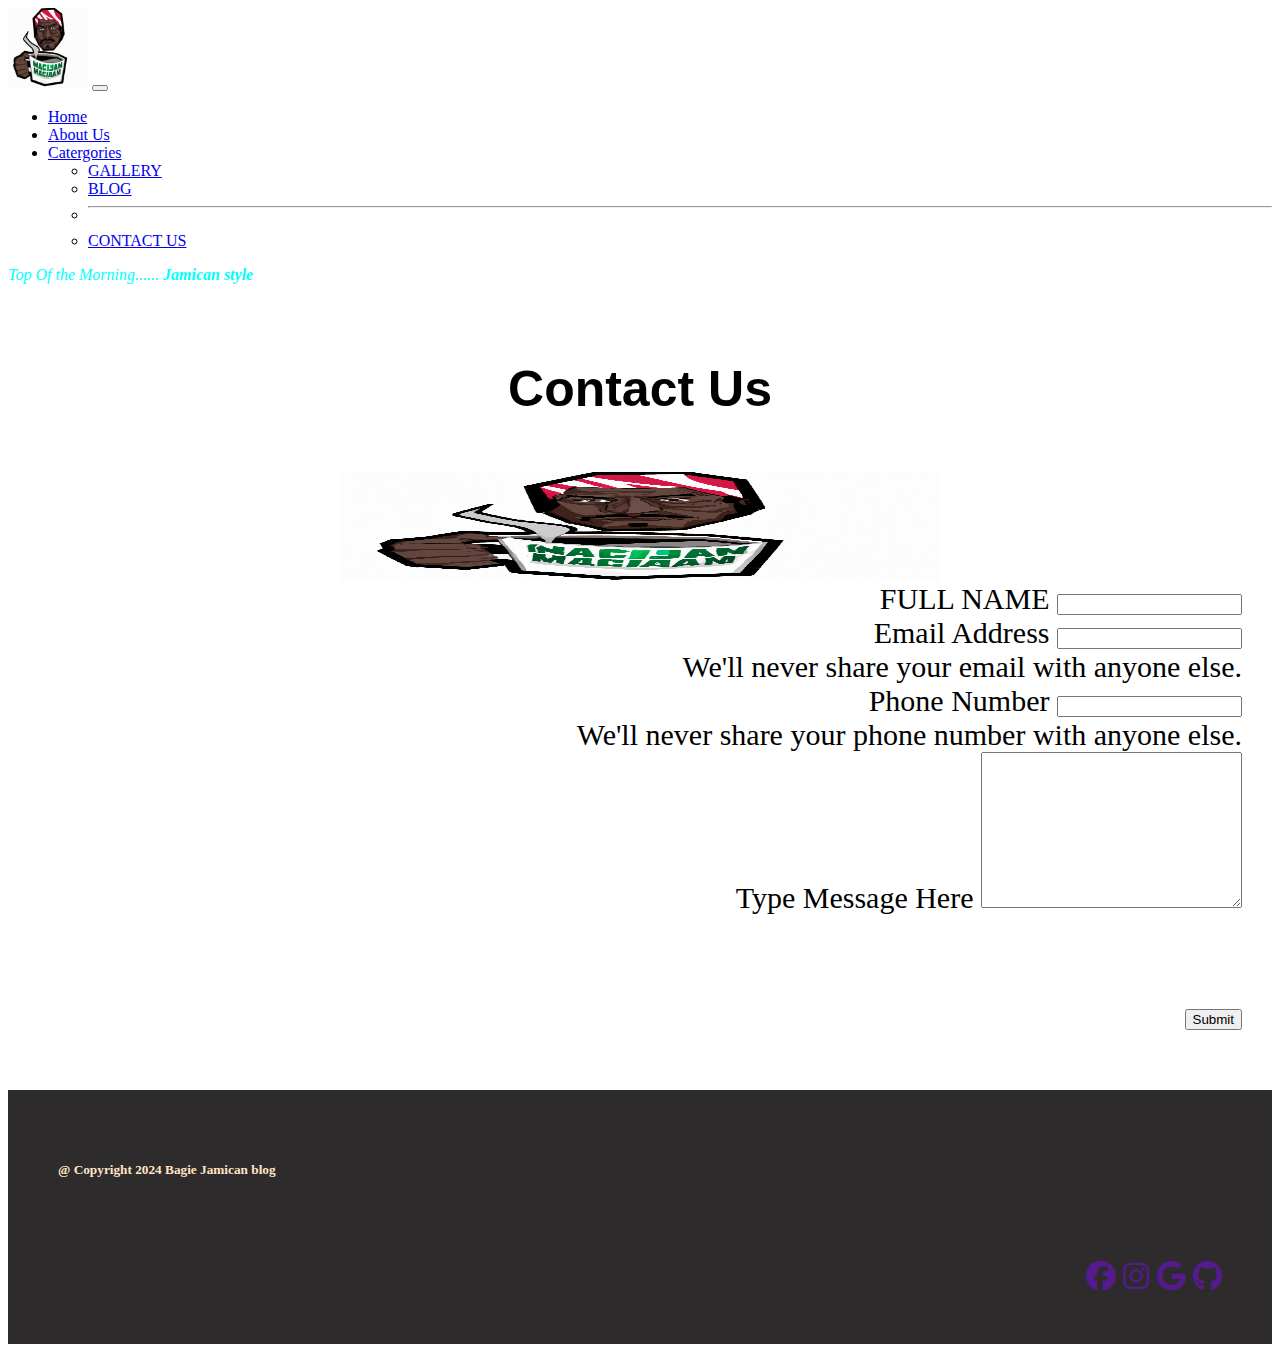
<file: contact.html>
<html lang="en">

<head>
    <meta charset="UTF-8">
    <meta name="viewport" content="width=device-width, initial-scale=1.0">
    <link href="https://cdn.jsdelivr.net/npm/bootstrap@5.0.2/dist/css/bootstrap.min.css" rel="stylesheet"
        integrity="sha384-EVSTQN3/azprG1Anm3QDgpJLIm9Nao0Yz1ztcQTwFspd3yD65VohhpuuCOmLASjC" crossorigin="anonymous">
    <link rel="stylesheet" href="https://cdnjs.cloudflare.com/ajax/libs/font-awesome/6.5.1/css/all.min.css">
    <link rel="stylesheet" href="style.css">
    <title>Contact Page</title>
</head>

<body>


    <nav class="navbar navbar-expand-lg navbar-dark bg-dark">
        <div class="container-fluid">
            <a class="navbar-brand" href="#"><img src="icon-1.png" height="80px" width="80px" alt="blog icon"></a>
            <button class="navbar-toggler" type="button" data-bs-toggle="collapse"
                data-bs-target="#navbarSupportedContent" aria-controls="navbarSupportedContent" aria-expanded="false"
                aria-label="Toggle navigation">
                <span class="navbar-toggler-icon"></span>
            </button>
            <div class="collapse navbar-collapse" id="navbarSupportedContent">
                <ul class="navbar-nav me-auto mb-2 mb-lg-0">
                    <li class="nav-item">
                        <a class="nav-link active" aria-current="page" href="index.html">Home</a>
                    </li>
                    <li class="nav-item">
                        <a class="nav-link" href="#">About Us</a>
                    </li>
                    <li class="nav-item dropdown">
                        <a class="nav-link dropdown-toggle" href="#" id="navbarDropdown" role="button"
                            data-bs-toggle="dropdown" aria-expanded="false">
                            Catergories
                        </a>
                        <ul class="dropdown-menu" aria-labelledby="navbarDropdown">
                            <li><a class="dropdown-item" href="gallery.html">GALLERY</a></li>
                            <li><a class="dropdown-item" href="blog.html">BLOG</a></li>
                            <li>
                                <hr class="dropdown-divider">
                            </li>
                            <li><a class="dropdown-item" href="contact.html">CONTACT US</a></li>
                        </ul>
                    </li>
                </ul>

                <p id="font"><i>Top Of the
                        Morning...... <strong>Jamican style</strong></i></p>
            </div>
        </div>
    </nav>

    <div class="container-fluid">
        <h5 id="h5">
            Contact Us
        </h5>
        <div class="row">
            <div class="col col-4"> </div>
            <div class="col col-4" id="colo">
                <img src="icon-1.png" height="110px" width="80px" alt="blog icon" id="icon-1">
                <form>
                    <div class="mb-3">
                        <label for="exampleInputEmail1" class="form-label">FULL NAME</label>
                        <input type="email" class="form-control" id="exampleInputEmail1" aria-describedby="emailHelp">

                    </div>
                    <div class="mb-3">
                        <label for="exampleInputPassword1" class="form-label">Email Address</label>
                        <input type="password" class="form-control" id="exampleInputPassword1">
                        <div id="emailHelp" class="form-text">We'll never share your email with anyone else.</div>
                    </div>
                    <div class="mb-3">
                        <label for="exampleInputEmail1" class="form-label">Phone Number</label>
                        <input type="email" class="form-control" id="exampleInputEmail1" aria-describedby="emailHelp">
                        <div id="emailHelp" class="form-text">We'll never share your phone number with anyone else.
                        </div>
                    </div>
                    <label for="text-center" class="class form-label">Type Message Here</label>
                    <textarea class="form-control" id="" cols="30" rows="10"></textarea>
                    <p>&nbsp;</p>
                    <button type="submit" class="btn btn-primary btn-lg">Submit</button>
                </form>
            </div>
        </div>
    </div>
    <div class="footer">
        <div class="row">
            <div class="col" id="col">
                <h5 id="footer1">
                    @ Copyright 2024 Bagie Jamican blog
                </h5>
            </div>
            <div class="col" id="colo">
                <a href=""><i class="fa-brands fa-facebook"></i></a>
                <a href=""><i class="fa-brands fa-instagram"></i></a>
                <a href=""><i class="fa-brands fa-google"></i></a>
                <a href=""><i class="fa-brands fa-github"></i></a>
            </div>
        </div>
    </div>
</body>

</html>
</file>
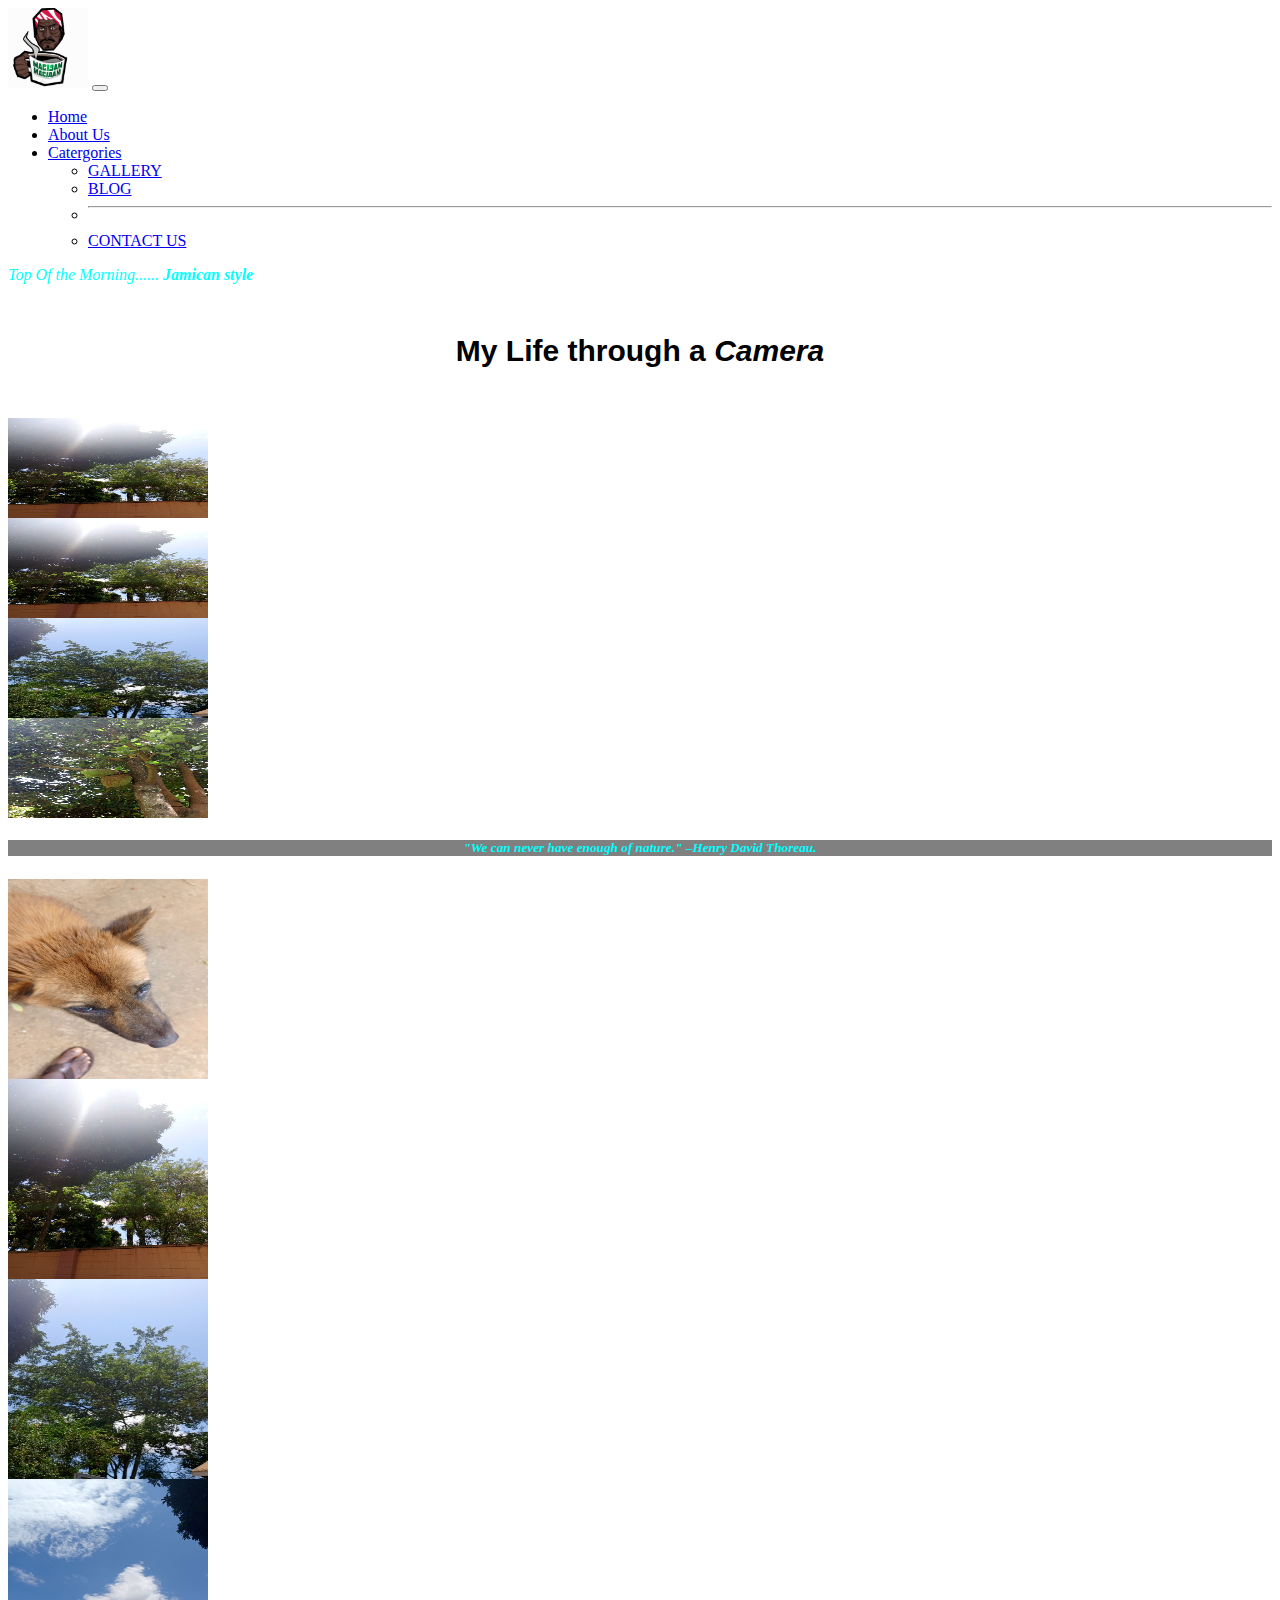
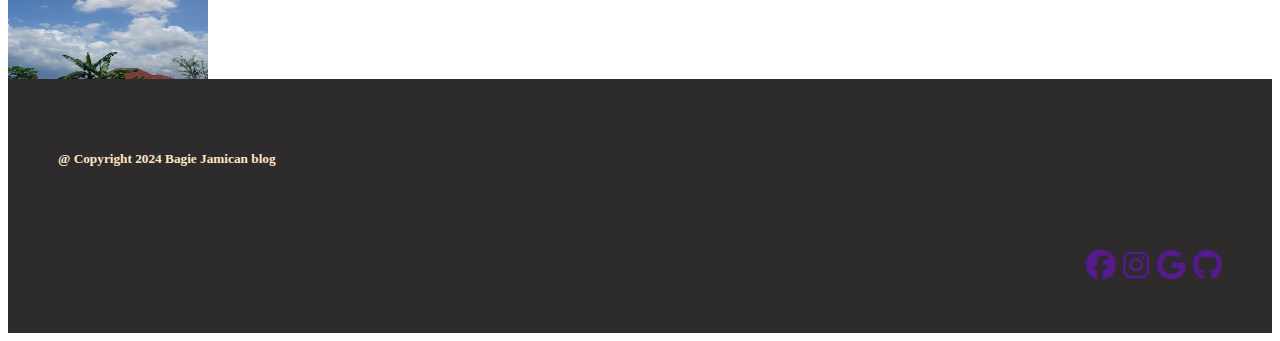
<file: gallery.html>
<html lang="en">

<head>
    <meta charset="UTF-8">
    <meta name="viewport" content="width=device-width, initial-scale=1.0">
    <link href="https://cdn.jsdelivr.net/npm/bootstrap@5.0.2/dist/css/bootstrap.min.css" rel="stylesheet"
        integrity="sha384-EVSTQN3/azprG1Anm3QDgpJLIm9Nao0Yz1ztcQTwFspd3yD65VohhpuuCOmLASjC" crossorigin="anonymous">
    <link rel="stylesheet" href="https://cdnjs.cloudflare.com/ajax/libs/font-awesome/6.5.1/css/all.min.css">

    <link rel="stylesheet" href="style.css">
    <title>Gaallery Page</title>
</head>

<body>

    <nav class="navbar navbar-expand-lg navbar-dark bg-dark">
        <div class="container-fluid">
            <a class="navbar-brand" href="#"><img src="icon-1.png" height="80px" width="80px" alt="blog icon"></a>
            <button class="navbar-toggler" type="button" data-bs-toggle="collapse"
                data-bs-target="#navbarSupportedContent" aria-controls="navbarSupportedContent" aria-expanded="false"
                aria-label="Toggle navigation">
                <span class="navbar-toggler-icon"></span>
            </button>
            <div class="collapse navbar-collapse" id="navbarSupportedContent">
                <ul class="navbar-nav me-auto mb-2 mb-lg-0">
                    <li class="nav-item">
                        <a class="nav-link active" aria-current="page" href="index.html">Home</a>
                    </li>
                    <li class="nav-item">
                        <a class="nav-link" href="#">About Us</a>
                    </li>
                    <li class="nav-item dropdown">
                        <a class="nav-link dropdown-toggle" href="#" id="navbarDropdown" role="button"
                            data-bs-toggle="dropdown" aria-expanded="false">
                            Catergories
                        </a>
                        <ul class="dropdown-menu" aria-labelledby="navbarDropdown">
                            <li><a class="dropdown-item" href="gallery.html">GALLERY</a></li>
                            <li><a class="dropdown-item" href="blog.html">BLOG</a></li>
                            <li>
                                <hr class="dropdown-divider">
                            </li>
                            <li><a class="dropdown-item" href="contact.html">CONTACT US</a></li>
                        </ul>
                    </li>
                </ul>

                <p id="font"><i>Top Of the
                        Morning...... <strong>Jamican style</strong></i></p>
            </div>
        </div>
    </nav>
    <div class="jumbtron">
        <div class="row ">
            <div class="col-4"></div>
            <div class="col-4">
                <h5 id="h5s">My Life through a <strong><i>Camera</i></h5> </strong>
            </div>
        </div>
        <div class="col-4"></div>
    </div>
    <div class="row g-10">
        <div class="col-3"><img src="./images/Snap002.jpg" width="200px" height="100px" class="img-thumbnail" alt="...">
        </div>
        <div class="col-3"><img src="./images/Snap010.jpg" width="200px" height="100px" class="img-thumbnail" alt="...">
        </div>
        <div class="col-3"><img src="./images/Snap009.jpg" width="200px" height="100px" class="img-thumbnail" alt="...">
        </div>
        <div class="col-3"><img src="./images/Snap004.jpg" width="200px" height="100px" class="img-thumbnail" alt="...">
        </div>
    </div>
    <div class="row gx-5">
        <div class="col">
            <h5 id="h50"><i>"We can never have enough of nature." –Henry David Thoreau.</i></strong>
        </div>
    </div>
    <div class="row" id="snap">
        <div class="col-3"><img src="./images/Snapc007.jpg" width="200px" height="200px" class="img-thumbnail"
                alt="..."></div>
        <div class="col-3"><img src="./images/Snap005.jpg" width="200px" height="200px" class="img-thumbnail" alt="...">
        </div>
        <div class="col-3"><img src="./images/Snap003.jpg" width="200px" height="200px" class="img-thumbnail" alt="...">
        </div>
        <div class="col-3"><img src="./images/Snap001.jpg" width="200px" height="200px" class="img-thumbnail" alt="...">
        </div>
    </div>

    <div class="footer">
        <div class="row">
            <div class="col" id="col">
                <h5 id="footer1">
                    @ Copyright 2024 Bagie Jamican blog
                </h5>
            </div>
            <div class="col" id="colo">
                <a href=""><i class="fa-brands fa-facebook"></i></a>
                <a href=""><i class="fa-brands fa-instagram"></i></a>
                <a href=""><i class="fa-brands fa-google"></i></a>
                <a href=""><i class="fa-brands fa-github"></i></a>
            </div>
        </div>
    </div>
    <script src="https://cdn.jsdelivr.net/npm/bootstrap@5.0.2/dist/js/bootstrap.bundle.min.js"
    integrity="sha384-MrcW6ZMFYlzcLA8Nl+NtUVF0sA7MsXsP1UyJoMp4YLEuNSfAP+JcXn/tWtIaxVXM"
    crossorigin="anonymous"></script>
</body>
</file>
<file: style.css>
#font {
  color: aqua;
  font-style: italic;
}
#colo {
  padding: 0;
  margin-top: 2%;
}
#h5 {
  text-align: center;
  font-family: "Segoe UI", Tahoma, Geneva, Verdana, sans-serif;
  font-size: 50px;
  margin-top: 6%;
  margin-bottom: 0%;
  padding: 0%;
}
#icon-1 {
  display: block;
  margin-left: auto;
  margin-right: auto;
  width: 50%;
}
.footer {
  padding: 20;
  margin: 0;
  border-style: none;
  background-color: rgb(45, 43, 43);
}
#footer1 {
  color: bisque;
  padding: 10px;
}
#colo {
  text-align: right;
  padding: 20px;
  margin: 10px;
  border-radius: 10%;
  font-size: 30px;

}
#col {
  text-align: left;
  padding: 20px;


}
#h5s{
  text-align: center;
  font-family: Arial, Helvetica, sans-serif;
  font-size: 30px;
}
#op{
  max-width: 100%;
  margin-left: 40px;
  margin-top: 30px;
  margin-bottom: 50px;
}
#h5{
  padding-bottom: 1.5rem;
}
.fw-bold{
  padding: 10px;
}
#snap{
  max-width: 100%;
  padding: 0;
}
#h50{
  background-color: gray;
  text-align: center;
  color: aqua;
}
.col-12{
  max-width: 100%;
  padding: 50px;
  margin-bottom: 10px;
  margin-top: 10px;
}
</file>
